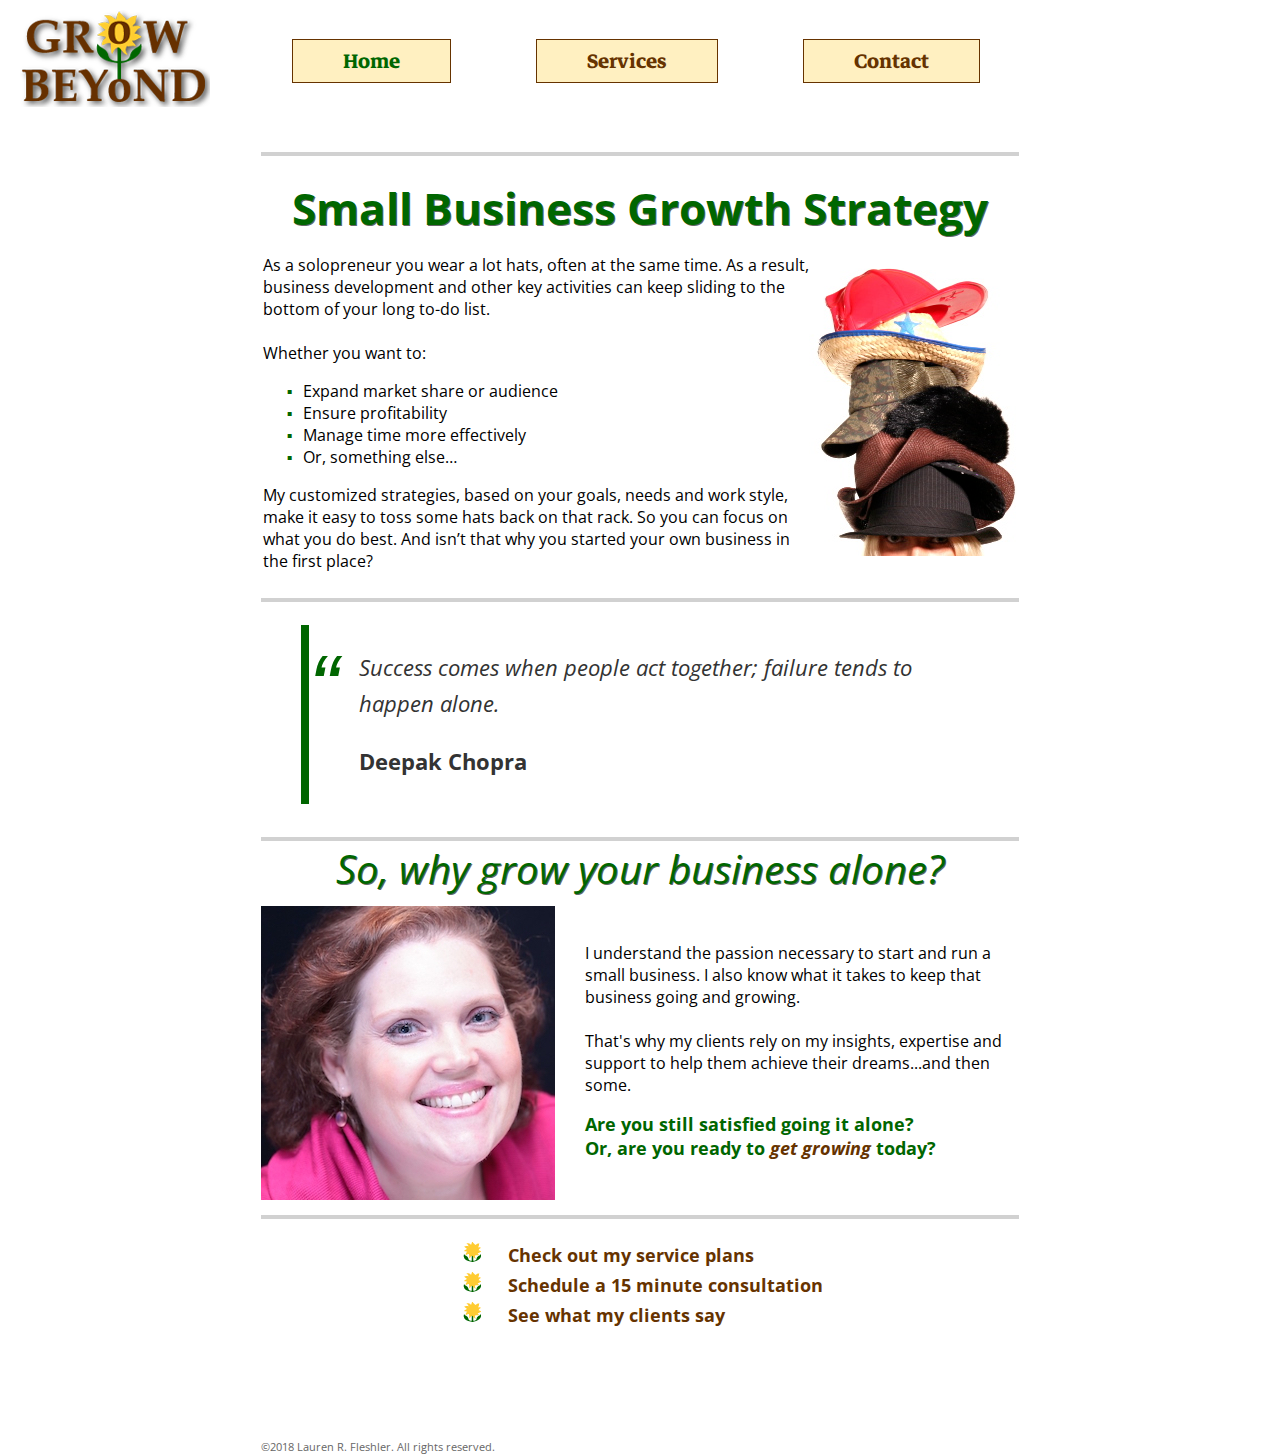
<file: index.html>
<!--This is my home page-->
<!DOCTYPE html>
<html>
    <head>
        <link rel="stylesheet" type="text/css" href="style.css">
        <link href="https://fonts.googleapis.com/css?family=Markazi+Text|Open+Sans" rel="stylesheet">
    </head>
    

    <body>
        <!--This is my navigation, which is fixed-->
        <div class="nav">
            <div class="logo">
                <img src="imgs/gb-logo_200x150.png">
            </div>
            <ul>
                <li><a href="index.html" class="selected">Home</a></li>
                <li><a href="services.html">Services</a></li>
                <li><a href="contact.html">Contact</a></li>
            </ul>
        </div>
    
        <!--The page has a left margin-->
        <div class="section">
            <div class="title">
                <h1>small business growth strategy</h1>
            </div>
    
            <div class="container">
                <div class="side">
                    <p>As a solopreneur you wear a lot hats, often at the same time. As a result, business development and other key activities can keep sliding to the bottom of your long to-do list. <br><br>

                    Whether you want to:</p>
                    <ul>
                        <li>Expand market share or audience</li>
                        <li>Ensure profitability</li>
                        <li>Manage time more effectively</li>
                        <li>Or, something else…</li>
                    </ul>
                
                    <p>My customized strategies, based on your goals, needs and work style, make it easy to toss some hats back on that rack. So you can focus on what you do best. And isn’t that why you started your own business in the first place?</p>
                </div>
            
                <div class="side-img">
                    <img src="imgs/multiple-hats.png"></div>
                </div>
        
            <div class="quote">
                <blockquote>Success comes when people act together; failure tends to happen alone.
                <span>Deepak Chopra</span></blockquote>
            </div>
        
            <h2>So, why grow your business alone?</h2>
        
            <div class="container">
                <div class="left">
                    <img src="imgs/profile-left.jpeg" alt="Lauren R. Fleshler">
                </div>
            
                <div class="right">
                    <p>I understand the passion necessary to start and run a small business. I also know what it takes to keep that business  going and growing. <br><br>
                
                    That's why my clients rely on my insights, expertise and support to help them achieve their dreams...and then some.</p>

                    <h5>Are you still satisfied going it alone?</h5>
                    <h5>Or, are you ready to <a href="services.html"><em>get growing</em></a> today?</h5>  
                </div>
            </div>
        
            <!--This list has custom bulletpoints-->
            <div class="action">
                <ul>   
                    <li><a href="services.html">Check out my service plans</a></li>
                    <li><a href="contact.html#schedule">Schedule a 15 minute consultation</a></li>
                    <li><a href="services.html#testimonials">See what my clients say</a></li><br><br>
                </ul>   
            </div>
        </div>
    
        <!--The footer aligns with the body content-->
        <footer>
            <p>©2018 Lauren R. Fleshler. All rights reserved.</p>
        </footer>

    </body>
</html>
</file>
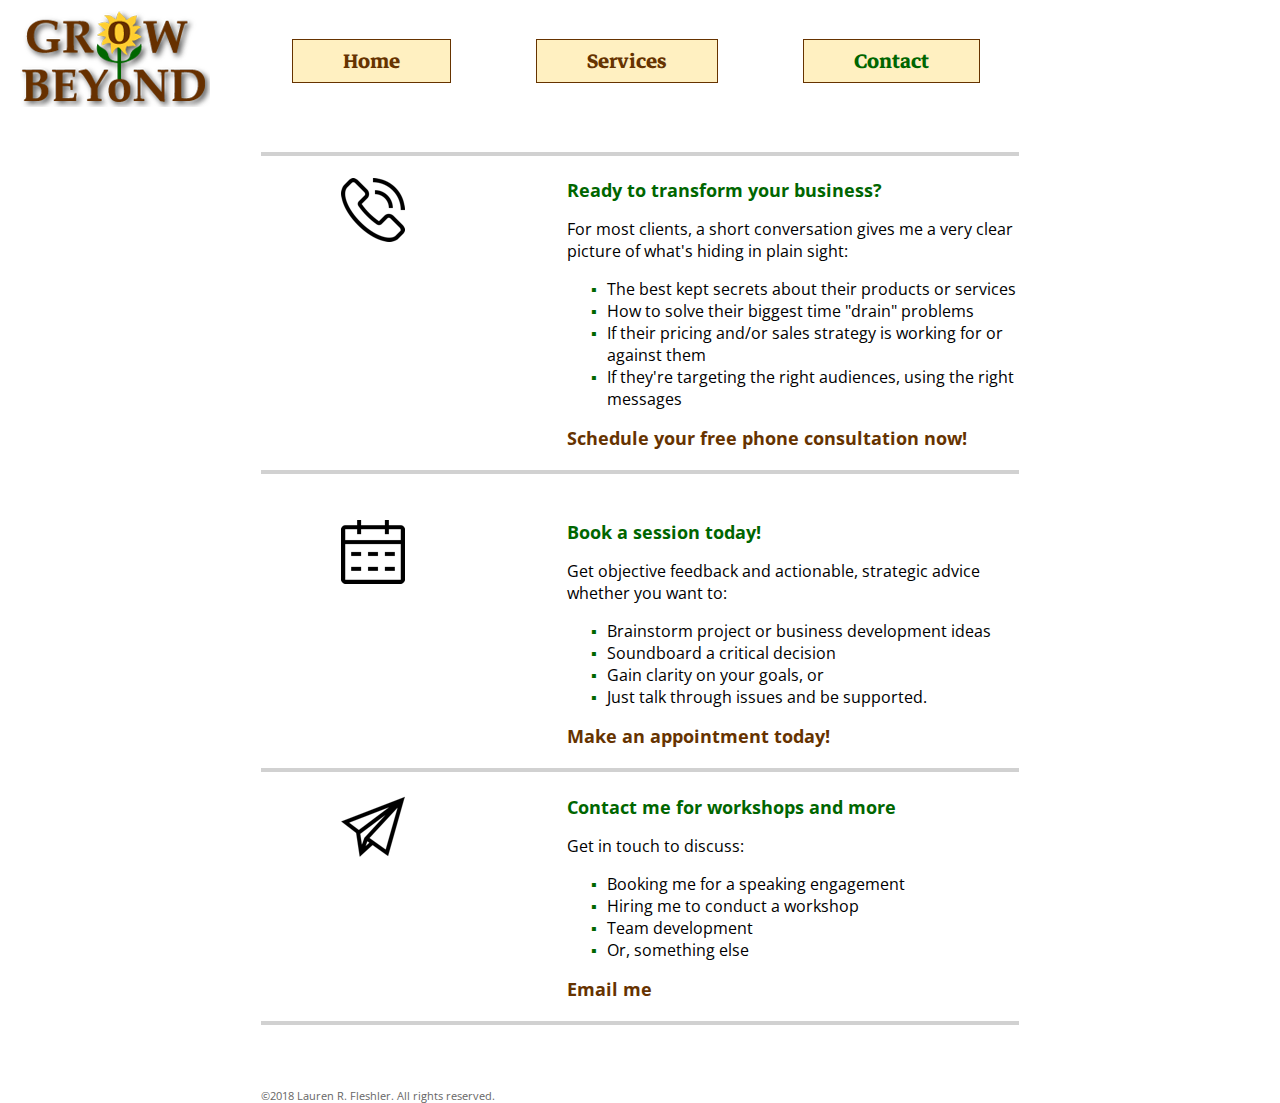
<file: contact.html>
<!--This is my contact page-->
<!DOCTYPE html>
<html>
    <head>
        <link rel="stylesheet" type="text/css" href="style.css">
        <link href="https://fonts.googleapis.com/css?family=Markazi+Text|Open+Sans" rel="stylesheet">
    </head>
    
    <body>
        <!--This is my navigation, which is fixed-->
        <div class="nav">
            <div class="logo">
                <img src="imgs/gb-logo_200x150.png">
            </div>
            <ul>
                <li><a href="index.html">Home</a></li>
                <li><a href="services.html">Services</a></li>
                <li><a href="contact.html" class="selected">Contact</a></li>
            </ul>
        </div>
    
        <div class="section">
            <!--The anchor class allows for needed top margin to account for fixed nav menu-->
            <!--The bulletpoints on this page are green and square-shaped-->
    
            <span class="anchor" id="schedule"></span>
            <div class="grid">
                <div class="icon">
                    <a href="#"><img src="imgs/phone64x64.png"></a>
                </div>
                <div class="contact">
                    <h5>Ready to transform your business?</h5>
                    <p>For most clients, a short conversation gives me a very clear picture of what's hiding in plain sight:</p>
                    <ul>
                        <li>The best kept secrets about their products or services</li>
                        <li>How to solve their biggest time "drain" problems</li>
                        <li>If their pricing and/or sales strategy is working for or against them</li>
                        <li>If they're targeting the right audiences, using the right messages</li>
                    </ul>
                    <h5><a href="#">Schedule your free phone consultation now!</a></h5>
                </div>
            </div>
        
            <span class="anchor" id="appointment"></span>
            <div class="grid" >
                <div class="icon">
                    <a href="#"><img src="imgs/calendar64x64.png"></a>
                </div>
                <div class="contact">
                    <h5>Book a session today!</h5>
                    <p>Get objective feedback and actionable, strategic advice whether you want to:</p>
                    <ul>
                        <li>Brainstorm project or business development ideas</li>
                        <li>Soundboard a critical decision</li>
                        <li>Gain clarity on your goals, or</li>
                        <li>Just talk through issues and be supported.</li>
                    </ul>
                    <h5><a href="#">Make an appointment today!</a></h5>
                </div>
            </div>
        
            <!--This section is the only one with a working link on this page-->
            <div class="grid">
                <div class="icon">
                    <a href="mailto:contact@growbeyond.biz"><img src="imgs/email64x64.png"></a>
                </div>
                <div class="contact">
                    <h5>Contact me for workshops and more</h5>
                    <p>Get in touch to discuss:</p>
                    <ul>
                        <li>Booking me for a speaking engagement</li>
                        <li>Hiring me to conduct a workshop</li>
                        <li>Team development</li>
                        <li>Or, something else</li>
                    </ul>
                    <h5><a href="mailto:contact@growbeyond.biz">Email me</a></h5>
                </div>
            </div>
        </div>
    
        <!--This is the standard footer-->
        <footer>
            <p>©2018 Lauren R. Fleshler. All rights reserved.</p>
        </footer>
    
    </body>
</html>
</file>
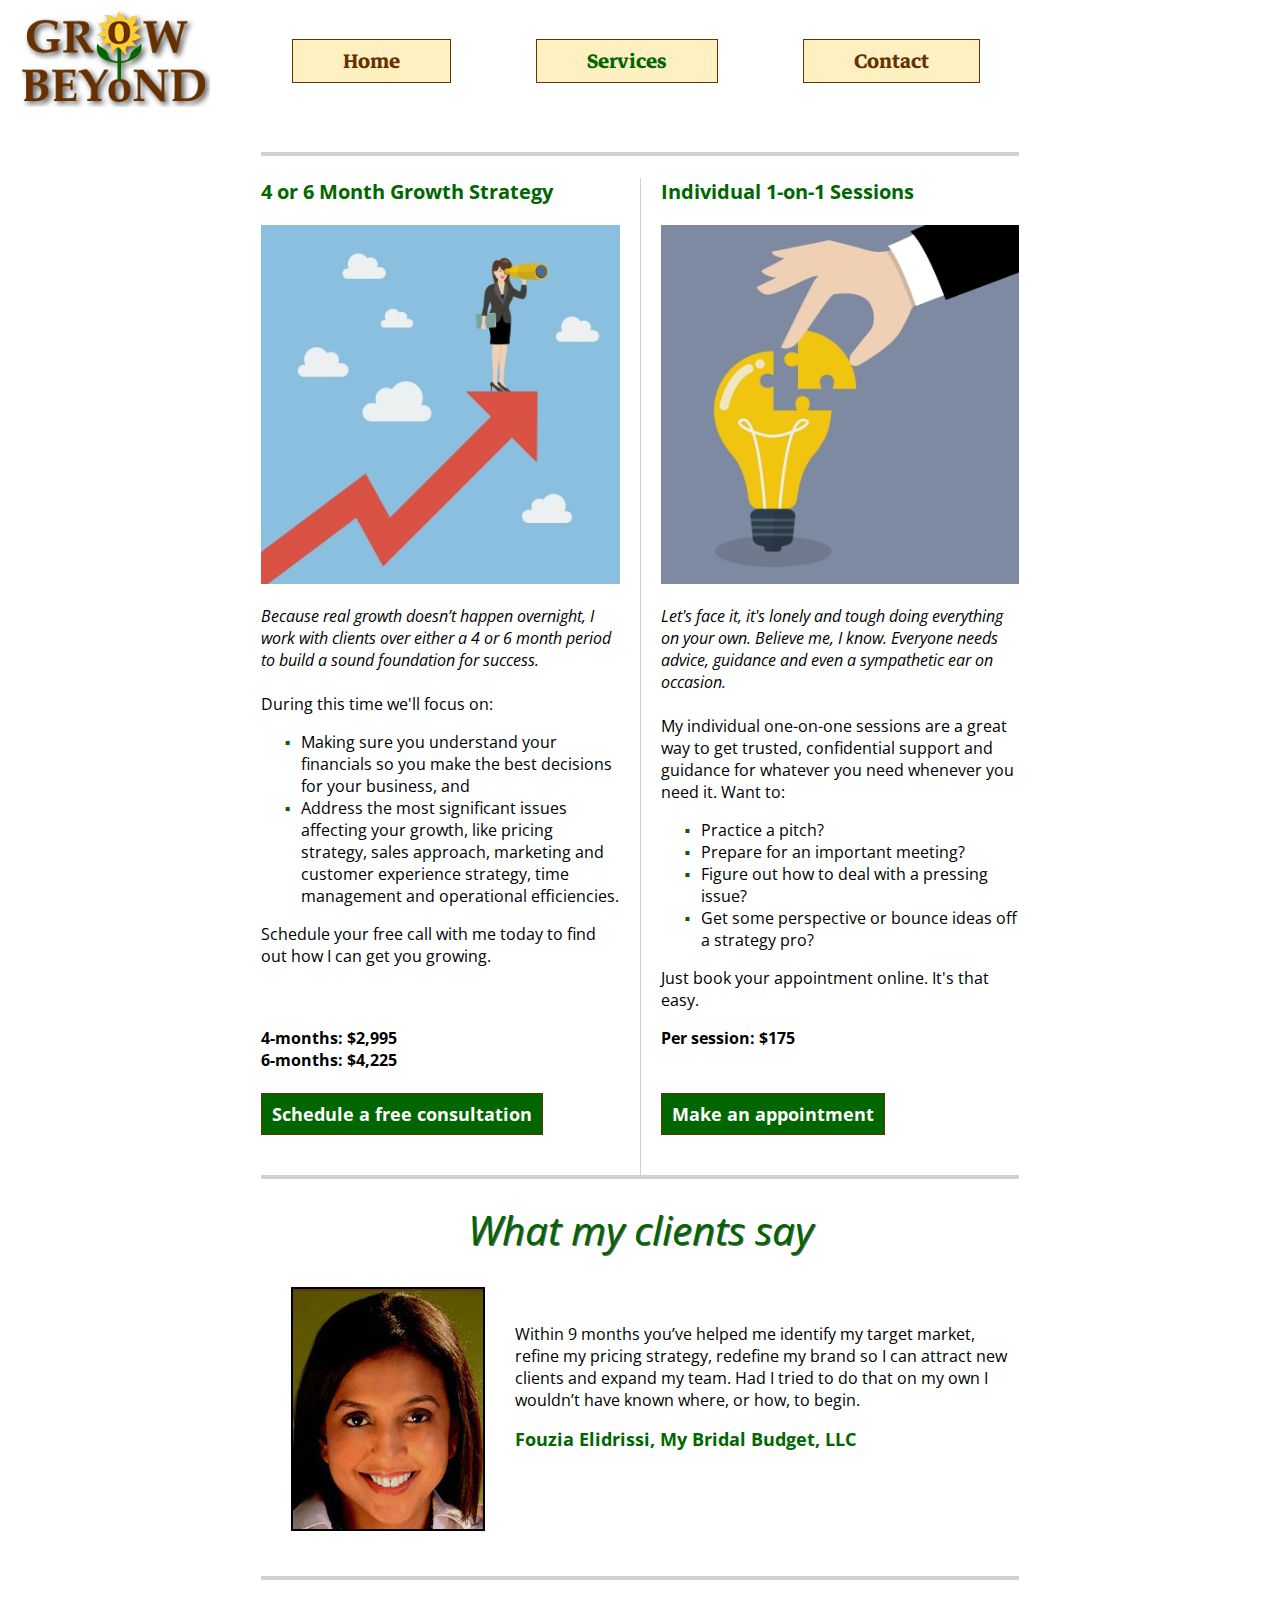
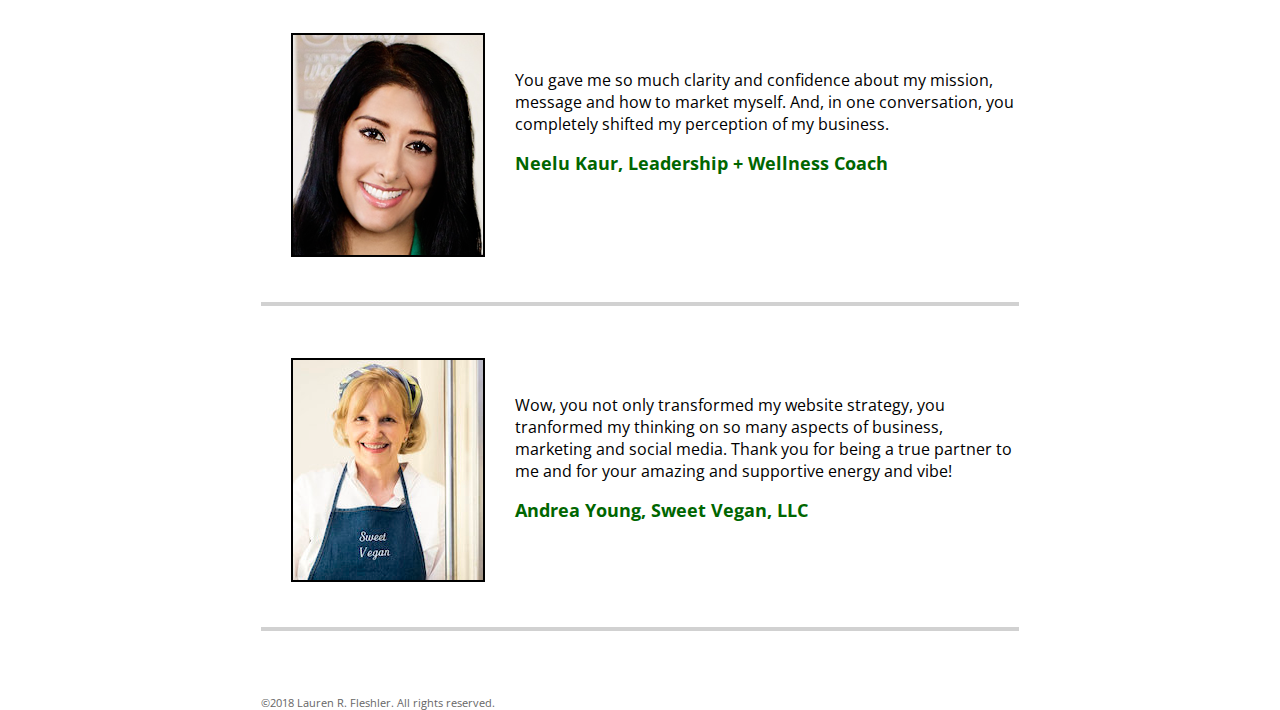
<file: services.html>
<!--This is my services and testimonials page-->
<!DOCTYPE html>
<html>
    <head>
        <link rel="stylesheet" type="text/css" href="style.css">
        <link href="https://fonts.googleapis.com/css?family=Markazi+Text|Open+Sans" rel="stylesheet">
    </head>
    
    <body>
        <!--This is my navigation, which is fixed-->
        <div class="nav">
            <div class="logo">
                <img src="imgs/gb-logo_200x150.png">
            </div>
            <ul>
                <li><a href="index.html">Home</a></li>
                <li><a href="services.html" class="selected">Services</a></li>
                <li><a href="contact.html">Contact</a></li>
            </ul>
        </div>
    
        <div class="section">
        <!--The bulletpoints on this page are green and square-shaped"-->
        
            <div class="grid">
                <div class="box-l">
                    <h4>4 or 6 Month Growth Strategy </h4>
                    <img src="imgs/bizwoman_telescope.jpg" style="align-content: center" width="100%">
                
                    <p><em>Because real growth doesn’t happen overnight, I work with clients over either a 4 or 6 month period to build a sound foundation for success.</em><br><br>
                
                    During this time we'll focus on:
                        <uL>
                            <li>Making sure you understand your financials so you make the best decisions for your business, and</li>
                            <li>Address the most significant issues affecting your growth, like pricing strategy, sales approach, marketing and customer experience strategy, time management and operational efficiencies.</li>
                        </uL>
                    Schedule your free call with me today to find out how I can get you growing.</p><br><br>
                    
                    <h6>4-months: $2,995</h6>
                    <h6>6-months: $4,225</h6><br>
                
                    <button class="sales"><a href="contact.html#schedule">Schedule a free consultation</a></button>
                </div>
            
                <div class="box-r">
                    <h4>Individual 1-on-1 Sessions</h4>
                    <img src="imgs/light-bulb_puzzle.jpg" style="align-content: center" width="100%">
                
                    <p><em>Let's face it, it's lonely and tough doing everything on your own. Believe me, I know. Everyone needs advice, guidance and even a sympathetic ear on occasion.</em><br><br>
                
                    My individual one-on-one sessions are a great way to get trusted, confidential support and guidance for whatever you need whenever you need it. Want to:
                        <uL>
                            <li>Practice a pitch?</li>
                            <li>Prepare for an important meeting?</li>
                            <li>Figure out how to deal with a pressing issue?</li>
                            <li>Get some perspective or bounce ideas off a strategy pro?</li>
                        </uL>
                    Just book your appointment online. It's that easy.</p>
                    
                    <h6>Per session: $175</h6><br><br>
                
                    <button class="sales"><a href="contact.html#appointment">Make an appointment</a></button>
                </div>
            </div>
        
            <span class="anchor" id="testimonials"></span>
            <h2>What my clients say</h2>
        
            <!--This is the testimonials section-->
            <div class="container">
                <div class="test-img">
                    <img src="imgs/fouziaelidrissi.jpg" style="align-content: center;" border="2">
                </div>
                <div class="test">
                    <p>Within 9 months you’ve helped me identify my target market, refine my pricing strategy, redefine my brand so I can attract new clients and expand my team. Had I tried to do that on my own I wouldn’t have known where, or how, to begin.</p>
                    <h5>Fouzia Elidrissi, My Bridal Budget, LLC</h5>
                </div>
            </div>
            <div class="container">
                <div class="test-img">
                    <img src="imgs/neelukaur.png" style="align-content: center;" border="2">
                </div>
                <div class="test">
                    <p>You gave me so much clarity and confidence about my mission, message and how to market myself. And, in one conversation, you completely shifted my perception of my business.</p>
                    <h5>Neelu Kaur, Leadership + Wellness Coach</h5>
                </div>
            </div>
            <div class="container">
                <div class="test-img">
                    <img src="imgs/andreayoung.jpg" style="align-content: center;" border="2">
                </div>
                <div class="test">
                    <p>Wow, you not only transformed my website strategy, you tranformed my thinking on so many aspects of business, marketing and social media. Thank you for being a true partner to me and for your amazing and supportive energy and vibe!</p>
                    <h5>Andrea Young, Sweet Vegan, LLC</h5>
                </div>    
            </div>
        </div>
        
        <!--This is the standard footer-->
        <footer>
            <p>©2018 Lauren R. Fleshler. All rights reserved.</p>
        </footer>
    
    </body>
</html>
</file>
<file: style.css>
html, body{
    height: 100%;
    font-family: 'Open Sans', sans-serif;
}
div{
    margin: 0px;
    padding: 0px;
}
h1, h2, h3, h4, h5, h6{
    font-family: 'Open Sans', sans-serif;
    padding: 0px;
    margin: 0px;
}
h1{
    font-size: 44px;
    font-weight: bolder;
    text-transform: capitalize;
    color: #006600;
    text-align: center;
    text-shadow: 1px 1px #666666;
}
h2{
    font-size: 40px;
    font-weight: 400;
    font-style: italic;
    color: #006600;
    text-align: center;
    text-shadow: 1px 1px #666666;
}
h3{
    font-size: 30px;
    font-weight: bold;
    font-style: italic;
    color: #006600;
}
h4{
    font-size: 20px;
    color: #006600;
    font-weight: bold;
    padding-bottom: 20px;
}
h5{
    font-size: 18px;
    color: #006600;
    font-weight: bold;
}
h6{
    font-size: 16px;
    font-weight: bolder;
}
a{
    color: #663300;
    text-decoration: none;
    font-weight: bold;
}
a:hover{
    color: rgba(102,51,0,0.5); 
}
blockquote{
    font-size: 1.4em;
    margin-top: 2%;
    margin-bottom: 3%;
    font-family: Open Sans;
    font-style: italic;
    color: #333333;
    padding: 1.1em 0px 1.1em 50px;
    border-left:8px solid #006600;
    line-height: 1.6;
    position: relative;
    z-index: 1;
}
blockquote::before{
    font-family: Arial;
    content: "\201C";
    color: #006600;
    font-size: 4em;
    position: absolute;
    left: 0px;
    top:-10px;
    z-index: 1;
}
blockquote::after{
    content: ''; 
}
blockquote span{
    display:block;
    color:#333333;
    font-style: normal;
    font-weight: bold;
    margin-top:1em;
    position:relative;
    z-index: 1;
}
button{
    font-family: 'Open Sans', sans-serif;
    font-size: 18px;
    background-color: #006600;
    color: #ffffff;
    border: 1px solid #663300;
    padding: 8px 10px 8px 10px;
    text-align: center;
}
button a{
    color: #ffffff;
}
button a:active{
    color: #ffffff;
}
button a:hover{
    background-color: rgba(0,102,0,0.4);
}
footer{
    position: relative;
    font-size: 11px;
    color: #666666;
    margin: 5% 0% 5% 20%;
}
/*This is the site navigation section*/
.nav{
    display: flex;
    justify-content: flex-start;
    position: fixed;
    padding-top: 10px;
    top: 0px;
    left: 20px;
    right: 0px;
    max-height: 20%;
    max-width: 100%;
    background-color: #ffffff;
    z-index: 2;
}
.nav logo{
    flex: 1;
    background-color: #ffffff;
    width: 100%;
    padding-top: 10px;
}
.nav ul{
    flex: 2;
    display: flex;
    justify-content: center;
    list-style: none;
    padding-top: 1%;
    padding-bottom: 1%;
    padding-left: 8%;
    padding-right: 32%;
    background-color: #ffffff;
}
.nav li{
    flex: 1;
    font-weight: 600;
    font-size: 28px;
    font-family: 'Markazi Text', serif;
    background-color: rgba(255,204,51,0.3);
    border: 1px solid #663300;
    padding: 5px 50px 0px 50px;
    margin-left: 15%;
    text-align: center;
}
.nav a{
    color: #663300;
    text-decoration: none;
    font-weight: bold;
}
.nav a:hover{
    color: rgba(102,51,0,0.5);
}
.nav a.selected{
    color: #006600;
}
/*End of navigation section*/
.section{
    margin: 12% 20% 0% 20%;
    background-color: #ffffff;
    border-top: 4px solid rgba(102,102,102,0.3);
    position: relative;
    z-index: 1;
}
.title{
    text-align: center;
    margin-top: 3%;
}
.quote{
    clear: both;
    padding-bottom: 10px;
    border-bottom: 4px solid rgba(102,102,102,0.3);
}
/*This is the primary flex container with it's related flex boxes*/
.container{
    display: flex;
    justify-content: space-between;
    align-content: center;
    margin-bottom: 3%;
    padding-bottom: 10px;
    border-bottom: 4px solid rgba(102,102,102,0.3);
}
.side{
    text-align: left;
    padding-left: 2px;
}
.side-img{
    float: right;
    padding-top: 30px;
}
.left{
    float: left;
    flex: 1;
    padding-top: 10px;
}
.right{
    text-align: left;
    flex: 2;
    padding-left: 30px;
    padding-top: 30px;
}
.test-img{
    padding: 30px;
}
.test{
    padding-top: 50px;
}
/*This is the secondary flex container and related flex boxes*/
.grid{
    display: flex;
    justify-content: space-around;
    margin-bottom: 3%;
    margin-top: 3%;
    border-bottom: 4px solid rgba(102,102,102,0.3);
}
.box-l{
    flex: 1;
    text-align: left;
    padding-right: 20px;
}
.box-r{
    flex: 1;
    text-align: left;
    padding-left: 20px;
    border-left: 1px solid rgba(102,102,102,0.3);
}
/*This turns the bulletpoints green and square*/
.container ul{
    list-style: none
}
.container li::before{
    content: "\25AA"; 
    color: #006600;
    display: inline-block; 
    width: 1em;
    margin-left: -1em;
}
.grid ul{
    list-style: none
}
.grid li::before{
    content: "\25AA"; 
    color: #006600;
    display: inline-block; 
    width: 1em;
    margin-left: -1em;
}
/*This is the contact page flex container and boxes*/
.sales{
    margin-bottom: 40px;
}
.icon{
    flex: 1;
    padding-left: 80px;
}
.contact{
    flex: 2;
    text-align: left;
    padding-bottom: 20px;
}
/*This controls the custom list style on the home page*/
.action ul{
    list-style-image: url("imgs/gb_sunflower_bullet.png");
    list-style-position: outside;
    padding-left: 30%;
}
.action li{
    font-size: 18px;
    line-height: 24px;
    padding-left: 20px;
    padding-bottom: 5px;
}
/*This provides need top margin for the fixed menu for anchor links*/
.anchor{
    display:block;
    height: 130px; /* this is the height of my header */
    margin-top: -130px;
    visibility:hidden;
}
</file>
